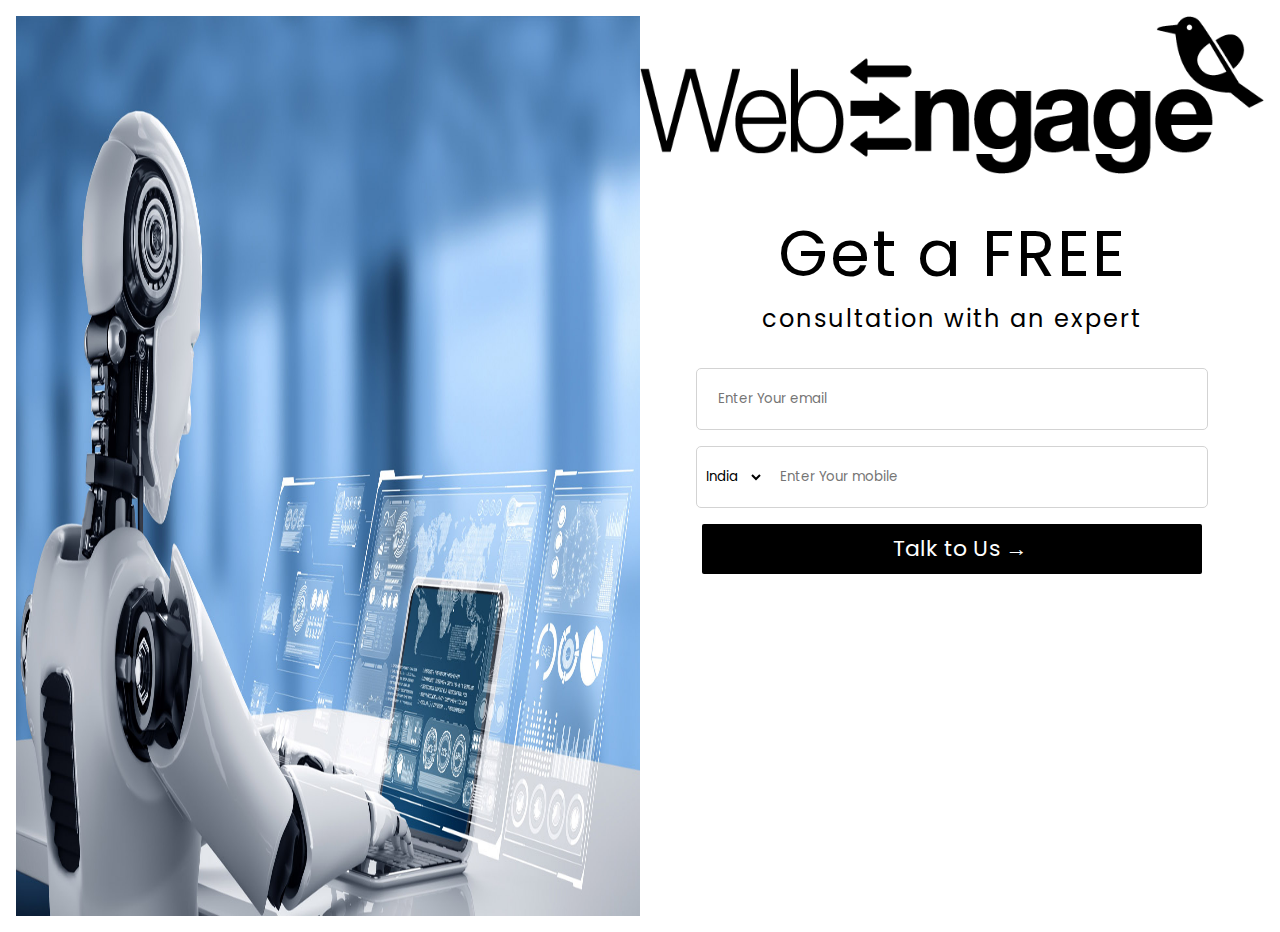
<file: index.html>
<!DOCTYPE html>
<html lang="en">

<head>
    <meta charset="UTF-8">
    <meta http-equiv="X-UA-Compatible" content="IE=edge">
    <meta name="viewport" content="width=device-width, initial-scale=1.0">
    <title>Assignment</title>
    <link rel="stylesheet" href="./assets/fonts/stylesheet.css">
    <link rel="stylesheet" href="./stylesheets/main.css">
    <script src="./scripts/main.js"></script>
</head>

<body>
    <div class="pageContainer">
        <div class="row">
            <div class="imageContainer">
                <img class="img-adj" src="./assets/images/background_image.jpg" alt="image">
            </div>
            <div class="formContainer columnDisplay" style="row-gap: 2rem;">
                <div class="logo">
                    <img class="img-adj" src="./assets/images/logo.png" alt="logo">
                </div>
                <div class="titles">
                    <h1>Get a <span class="upperCase">free</span></h1>
                    <h2>consultation with an expert</h2>
                </div>
                <form action="./thankyou.html">
                    <div class="columnDisplay">
                        <div class="inpsContainer emailBox">
                            <label for="email"></label>
                            <input type="email" name="email" id="email" placeholder="Enter Your email" required>
                        </div>
                        <div class="inpsContainer contactBox flex-vertical-align">
                            <label for="country-code"></label>
                            <select id="country-code" name="country-code">
                                <option value="+91" selected>India</option>
                                <option value="+977">Nepal</option>
                                <option value="+7">Russia</option>
                            </select>
                            <label for="tel"></label>
                            <input type="tel" name="tel" id="tel" placeholder="Enter Your mobile" pattern="[0-9]{10}" required>
                        </div>
                        <div class="inpsContainer btn">
                            <input type="submit" value="Talk to Us &rarr;">
                        </div>
                    </div>
                </form>

            </div>
        </div>
    </div>
</body>

</html>
</file>
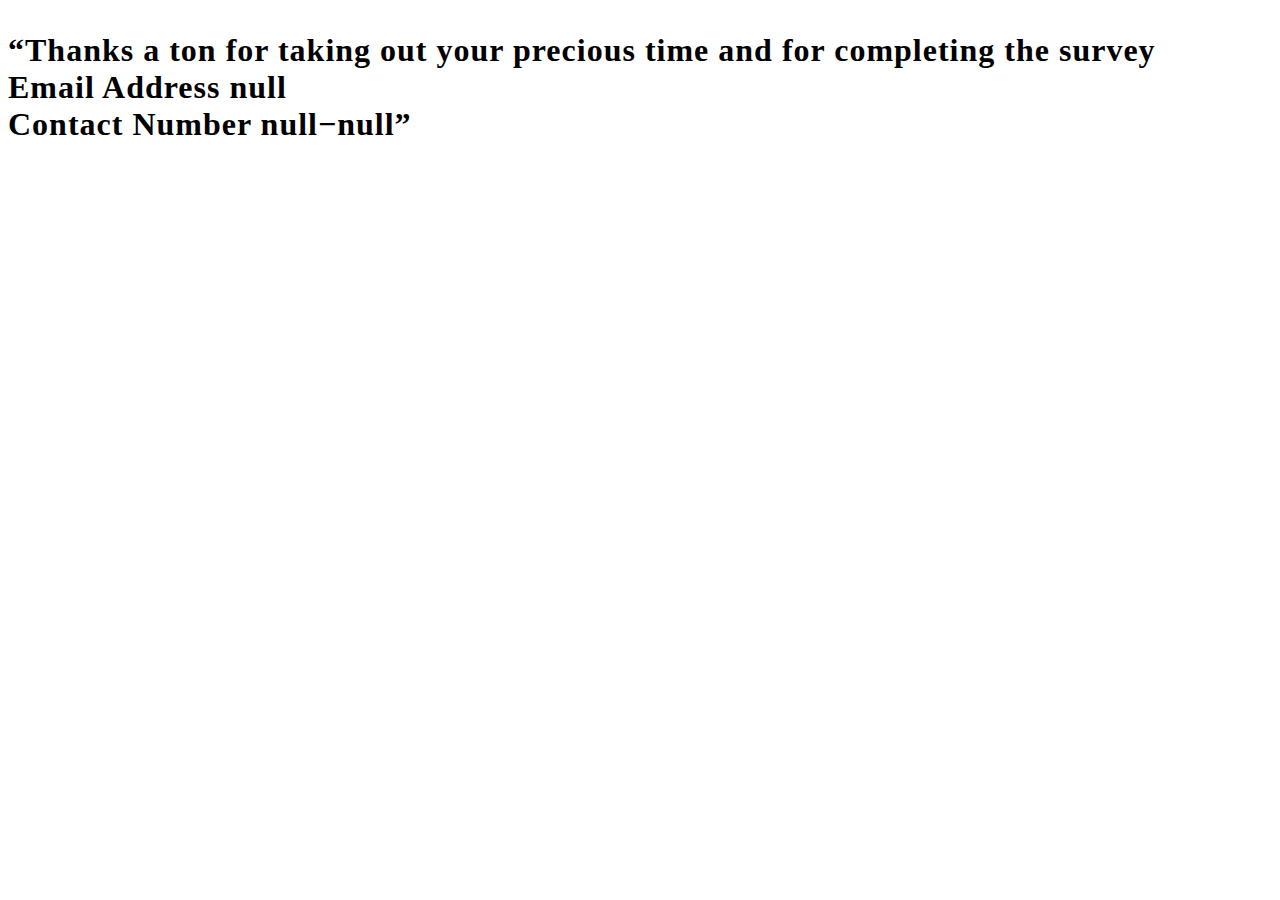
<file: thankyou.html>
<!DOCTYPE html>
<html lang="en">
<head>
    <meta charset="UTF-8">
    <meta http-equiv="X-UA-Compatible" content="IE=edge">
    <meta name="viewport" content="width=device-width, initial-scale=1.0">
    <title>Thank You!</title>
    <link rel="stylesheet" href="./stylesheets/thankyou.css">
</head>
<body>
    <p>“Thanks a ton for taking out your precious time and for completing the survey
        <br>
        Email Address <span class="email"></span>
        <br>
        Contact Number <span class="code"></span>&minus;<span class="mobile"></span>”
    </p>
    <script>
        var params = new URLSearchParams(window.location.search);
        const decodedEmail = decodeURIComponent(params.get("email"));
        const decodedCountryCode = decodeURIComponent(params.get("country-code"));
        const decodedTel = decodeURIComponent(params.get("tel"));
        var emailEle = document.getElementsByClassName('email')[0]
        var codeEle = document.getElementsByClassName('code')[0]
        var mobileEle = document.getElementsByClassName('mobile')[0]
        emailEle.innerHTML = decodedEmail
        codeEle.innerHTML = decodedCountryCode
        mobileEle.innerHTML = decodedTel
    </script>
</body>
</html>
</file>
<file: assets/fonts/stylesheet.css>
@font-face {
    font-family: 'Poppins';
    src: url('Poppins-BoldItalic.woff2') format('woff2'),
        url('Poppins-BoldItalic.woff') format('woff');
    font-weight: bold;
    font-style: italic;
    font-display: swap;
}

@font-face {
    font-family: 'Poppins';
    src: url('Poppins-BlackItalic.woff2') format('woff2'),
        url('Poppins-BlackItalic.woff') format('woff');
    font-weight: 900;
    font-style: italic;
    font-display: swap;
}

@font-face {
    font-family: 'Poppins';
    src: url('Poppins-Bold.woff2') format('woff2'),
        url('Poppins-Bold.woff') format('woff');
    font-weight: bold;
    font-style: normal;
    font-display: swap;
}

@font-face {
    font-family: 'Poppins';
    src: url('Poppins-ExtraBold.woff2') format('woff2'),
        url('Poppins-ExtraBold.woff') format('woff');
    font-weight: bold;
    font-style: normal;
    font-display: swap;
}

@font-face {
    font-family: 'Poppins';
    src: url('Poppins-Black.woff2') format('woff2'),
        url('Poppins-Black.woff') format('woff');
    font-weight: 900;
    font-style: normal;
    font-display: swap;
}

@font-face {
    font-family: 'Pacifico';
    src: url('Pacifico-Regular.woff2') format('woff2'),
        url('Pacifico-Regular.woff') format('woff');
    font-weight: normal;
    font-style: normal;
    font-display: swap;
}

@font-face {
    font-family: 'Poppins';
    src: url('Poppins-ExtraBoldItalic.woff2') format('woff2'),
        url('Poppins-ExtraBoldItalic.woff') format('woff');
    font-weight: bold;
    font-style: italic;
    font-display: swap;
}

@font-face {
    font-family: 'Poppins';
    src: url('Poppins-ExtraLightItalic.woff2') format('woff2'),
        url('Poppins-ExtraLightItalic.woff') format('woff');
    font-weight: 200;
    font-style: italic;
    font-display: swap;
}

@font-face {
    font-family: 'Poppins';
    src: url('Poppins-ExtraLight.woff2') format('woff2'),
        url('Poppins-ExtraLight.woff') format('woff');
    font-weight: 200;
    font-style: normal;
    font-display: swap;
}

@font-face {
    font-family: 'Poppins';
    src: url('Poppins-Italic.woff2') format('woff2'),
        url('Poppins-Italic.woff') format('woff');
    font-weight: normal;
    font-style: italic;
    font-display: swap;
}

@font-face {
    font-family: 'Poppins';
    src: url('Poppins-Light.woff2') format('woff2'),
        url('Poppins-Light.woff') format('woff');
    font-weight: 300;
    font-style: normal;
    font-display: swap;
}

@font-face {
    font-family: 'Poppins';
    src: url('Poppins-LightItalic.woff2') format('woff2'),
        url('Poppins-LightItalic.woff') format('woff');
    font-weight: 300;
    font-style: italic;
    font-display: swap;
}

@font-face {
    font-family: 'Poppins';
    src: url('Poppins-Medium.woff2') format('woff2'),
        url('Poppins-Medium.woff') format('woff');
    font-weight: 500;
    font-style: normal;
    font-display: swap;
}

@font-face {
    font-family: 'Poppins';
    src: url('Poppins-MediumItalic.woff2') format('woff2'),
        url('Poppins-MediumItalic.woff') format('woff');
    font-weight: 500;
    font-style: italic;
    font-display: swap;
}

@font-face {
    font-family: 'Poppins';
    src: url('Poppins-Regular.woff2') format('woff2'),
        url('Poppins-Regular.woff') format('woff');
    font-weight: normal;
    font-style: normal;
    font-display: swap;
}

@font-face {
    font-family: 'Poppins';
    src: url('Poppins-SemiBold.woff2') format('woff2'),
        url('Poppins-SemiBold.woff') format('woff');
    font-weight: 600;
    font-style: normal;
    font-display: swap;
}

@font-face {
    font-family: 'Poppins';
    src: url('Poppins-SemiBoldItalic.woff2') format('woff2'),
        url('Poppins-SemiBoldItalic.woff') format('woff');
    font-weight: 600;
    font-style: italic;
    font-display: swap;
}

@font-face {
    font-family: 'Poppins';
    src: url('Poppins-Thin.woff2') format('woff2'),
        url('Poppins-Thin.woff') format('woff');
    font-weight: 100;
    font-style: normal;
    font-display: swap;
}

@font-face {
    font-family: 'Poppins';
    src: url('Poppins-ThinItalic.woff2') format('woff2'),
        url('Poppins-ThinItalic.woff') format('woff');
    font-weight: 100;
    font-style: italic;
    font-display: swap;
}

@font-face {
    font-family: 'Roboto';
    src: url('Roboto-Black.woff2') format('woff2'),
        url('Roboto-Black.woff') format('woff');
    font-weight: 900;
    font-style: normal;
    font-display: swap;
}

@font-face {
    font-family: 'Roboto';
    src: url('Roboto-BlackItalic.woff2') format('woff2'),
        url('Roboto-BlackItalic.woff') format('woff');
    font-weight: 900;
    font-style: italic;
    font-display: swap;
}

@font-face {
    font-family: 'Roboto';
    src: url('Roboto-BoldItalic.woff2') format('woff2'),
        url('Roboto-BoldItalic.woff') format('woff');
    font-weight: bold;
    font-style: italic;
    font-display: swap;
}

@font-face {
    font-family: 'Roboto';
    src: url('Roboto-Bold.woff2') format('woff2'),
        url('Roboto-Bold.woff') format('woff');
    font-weight: bold;
    font-style: normal;
    font-display: swap;
}

@font-face {
    font-family: 'Roboto';
    src: url('Roboto-Light.woff2') format('woff2'),
        url('Roboto-Light.woff') format('woff');
    font-weight: 300;
    font-style: normal;
    font-display: swap;
}

@font-face {
    font-family: 'Roboto';
    src: url('Roboto-Italic.woff2') format('woff2'),
        url('Roboto-Italic.woff') format('woff');
    font-weight: normal;
    font-style: italic;
    font-display: swap;
}

@font-face {
    font-family: 'Roboto';
    src: url('Roboto-Medium.woff2') format('woff2'),
        url('Roboto-Medium.woff') format('woff');
    font-weight: 500;
    font-style: normal;
    font-display: swap;
}

@font-face {
    font-family: 'Roboto';
    src: url('Roboto-LightItalic.woff2') format('woff2'),
        url('Roboto-LightItalic.woff') format('woff');
    font-weight: 300;
    font-style: italic;
    font-display: swap;
}

@font-face {
    font-family: 'Roboto';
    src: url('Roboto-MediumItalic.woff2') format('woff2'),
        url('Roboto-MediumItalic.woff') format('woff');
    font-weight: 500;
    font-style: italic;
    font-display: swap;
}

@font-face {
    font-family: 'Roboto';
    src: url('Roboto-Regular.woff2') format('woff2'),
        url('Roboto-Regular.woff') format('woff');
    font-weight: normal;
    font-style: normal;
    font-display: swap;
}

@font-face {
    font-family: 'Roboto';
    src: url('Roboto-Thin.woff2') format('woff2'),
        url('Roboto-Thin.woff') format('woff');
    font-weight: 100;
    font-style: normal;
    font-display: swap;
}
/* clamate crisis fonts */

@font-face {
    font-family: 'Climate Crisis';
    src: url('ClimateCrisis-Regular.woff2') format('woff2'),
        url('ClimateCrisis-Regular.woff') format('woff');
    font-weight: normal;
    font-style: normal;
    font-display: swap;
}
</file>
<file: stylesheets/main.css>
*{
    margin: 0;
    padding: 0;
    font-family: 'Poppins';
}
/* body{
    background-color: whitesmoke;
} */
.row{
    display: grid;
    grid-template-columns: repeat(2,1fr);
}
.columnDisplay{
    display: flex;
    flex-direction: column;
    row-gap: 1rem;
}
.flex{
    display: flex;
}
.flex-vertical-align{
    display: flex;
    align-items: center;
}
.flex-horizontal-align{
    display: flex;
    justify-content: center;
}
.center-align{
    display: flex;
    justify-content: center;
    align-items: center;
}
h1,h2{
    text-align: center;
    letter-spacing: 2px;
}
.upperCase{
    text-transform: uppercase;
}
.img-adj{
    height: 100%;
    width: 100%;
}
.pageContainer{
    padding: 1rem;
}
.imageContainer{
    height: 100vh;
}
.logo ~ .titles h2,h1{
    font-weight: 400;
}
.logo ~ .titles h1{
    font-size: 4rem;
}
.inpsContainer{
    width: 80%;
    margin: 0 auto;
    border-radius: 5px;
    height: 50px;
}
.inpsContainer:not(:last-child){
    border: 1px solid lightgray;
    padding: 5px;
}
.inpsContainer input{
    height: 100%;
    width: 100%;
    outline: none;
    border: none;
    padding-left: 1rem;
    box-sizing: border-box;
}
.contactBox select{
    border: none;
    height: 100%;
    cursor: pointer;
    background-color: transparent !important;
}
.contactBox select:focus-visible{
    outline: none;
}
input[type="submit"]{
    background-color: #000000;
    color: white;
    cursor: pointer;
    font-size: 22px;
    border: none;
    border-radius: 2px;
}

@media(max-width:992px){
    .row{
        grid-template-columns: repeat(1,1fr);
    }
}
</file>
<file: stylesheets/thankyou.css>
p{
    font-size: 32px;
    font-weight: 600;
    letter-spacing: 1px;
}
@media(max-width:992px){
    p{
        font-size: inherit !important;
    }
}
</file>
